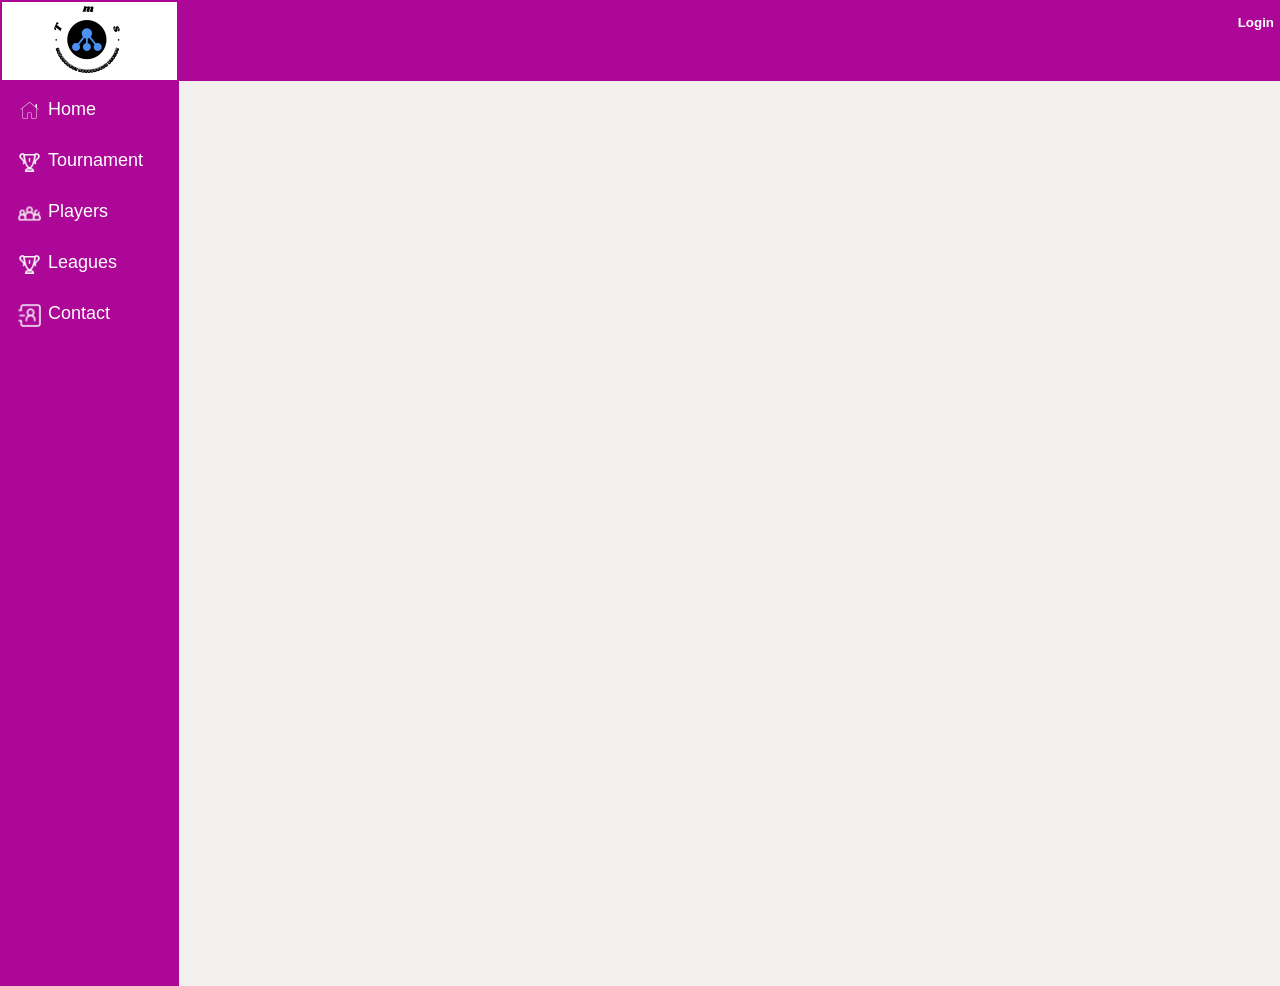
<file: src/main/resources/static/index.html>
<!doctype html><html lang="en"><head><meta charset="utf-8"/><link rel="icon" href="./favicon.ico"/><meta name="viewport" content="width=device-width,initial-scale=1"/><meta name="theme-color" content="#000000"/><meta name="description" content="Web site created using create-react-app"/><link rel="apple-touch-icon" href="./logo192.png"/><link rel="manifest" href="./manifest.json"/><title>TMS</title><script defer="defer" src="./static/js/main.8038b21d.js"></script><link href="./static/css/main.5a186dc1.css" rel="stylesheet"></head><body><noscript>You need to enable JavaScript to run this app.</noscript><div id="root"></div></body></html>
</file>
<file: src/main/resources/static/static/css/main.5a186dc1.css>
@charset "UTF-8";body{-webkit-font-smoothing:antialiased;-moz-osx-font-smoothing:grayscale;background-color:#f1f0ed;font-family:-apple-system,BlinkMacSystemFont,Segoe UI,Roboto,Oxygen,Ubuntu,Cantarell,Fira Sans,Droid Sans,Helvetica Neue,sans-serif;margin:0}code{font-family:source-code-pro,Menlo,Monaco,Consolas,Courier New,monospace}.App{width:100%}.App-logo{height:40vmin;pointer-events:none}@media (prefers-reduced-motion:no-preference){.App-logo{-webkit-animation:App-logo-spin 20s linear infinite;animation:App-logo-spin 20s linear infinite}}.App-header{align-items:center;background-color:#282c34;color:#fff;display:flex;flex-direction:column;font-size:calc(10px + 2vmin);justify-content:center;min-height:100vh}.App-link{color:#61dafb}@-webkit-keyframes App-logo-spin{0%{-webkit-transform:rotate(0deg);transform:rotate(0deg)}to{-webkit-transform:rotate(1turn);transform:rotate(1turn)}}@keyframes App-logo-spin{0%{-webkit-transform:rotate(0deg);transform:rotate(0deg)}to{-webkit-transform:rotate(1turn);transform:rotate(1turn)}}.home-header-cls{background-color:#ad0798;float:left;height:76px;padding-top:5px;width:100%}.menucls{float:left;width:14%}.contentcls{float:right;width:86%}.primary-menu{-webkit-margin-before:0!important;-webkit-margin-after:0!important;-webkit-padding-start:0!important;background-color:#ad0798;border:2px solid #ad0798;color:#fff;font-size:18px;height:100vh;margin-block-end:0!important;margin-block-start:0!important;padding-inline-start:0!important}.primary-menu li{cursor:pointer;list-style-type:none;padding:15px;position:relative}.primary-menu li:hover{background-color:#5c5c5e}.primary-menu a{color:#fff;text-decoration:none}.menu-icon-cls{float:left;margin-right:6px}.menu-icon-cls img{height:25px}.search-tms{border-radius:20px;float:right;padding:6px;width:300px}.button-tms-primary{background-color:#ad0798}.button-tms-primary,.button-tms-secondary{border:0 solid #fff;border-radius:4px;color:#fff;cursor:pointer;font-weight:700;padding:6px}.button-tms-secondary{background-color:red}.logoCls{-webkit-padding-start:0!important;-webkit-margin-before:0!important;-webkit-margin-after:0!important;background-color:#fff;border:2px solid #ad0798;list-style-type:none;margin-block-end:0!important;margin-block-start:0!important;padding-inline-start:0!important}.tn-main-cls{background-color:#fff;float:left;margin:10px 20px 20px;padding:5px;width:82%}.cmp-main-cls{float:left;margin:4px;width:98%}.logoCls li{margin-left:47px;padding:3px}.input-label-cls{float:left;font-weight:600;margin-right:10px;margin-top:3px}.file-cmp-cls,.input-cmp-cls{float:left}.file-cmp-cls button{padding:6px}.input-text-area,.input-tms{border:1px solid #1b1b1b;border-radius:3px;padding:6px}.input-text-area{height:80px}.input-date-cls{padding:6px}.input-date-cls,.input-drop-down-cls{border:1px solid #1b1b1b;border-radius:3px;width:100%}.input-drop-down-cls div div{padding:3px!important}.popup_overlay{background-color:#000;color:#fff;display:none;filter:alpha(opacity=80);font-size:20px;height:120%;left:0;-moz-opacity:.8;opacity:.8;position:absolute;text-align:center;top:0;width:100%;z-index:1001}.login-popup_content{background-color:#fff;border:2px solid #ad0798;color:#1b1b1b;display:none;height:auto;left:30%;overflow:auto;padding:16px;position:absolute;top:10%;width:50%;z-index:1002}.full-name-cls{color:#fff;float:left;font-size:28px;font-weight:700;padding-left:4px;width:31%}.tm-div-cls{background-color:#fff;border-bottom:1px solid #ccc;padding-bottom:10px;width:100%}.tm-div-cls div{padding:5px;width:100%}.tn-label-cls{font-weight:600;margin-right:2px}.tn-label-cls a{text-decoration:none}.value-span-cls{font-size:13px}.span-speraton-cls{border-right:1px solid #7e7d7d;margin-left:10px;margin-right:10px}.title-header-cls{border-bottom:1px solid #ccc;font-size:25px;margin-bottom:10px;padding-bottom:10px}.tn-logo-cls{margin-right:15px;text-decoration:none}.tn-logo-cls img{height:40px}.form-title-cls{border-bottom:1px solid #ccc;float:left;font-size:20px;padding-bottom:4px;width:100%}.popup-header{background-color:#ad0798;border-bottom:1.5px solid #ccc;color:#fff;font-size:21px;margin-bottom:5px;padding-bottom:5px}.popup-content,.popup-header{float:left;padding-left:5px;width:99%}.popup-content{color:#1b1b1b;font-size:17px;padding-bottom:20px;padding-top:5px}.warn-popup_content{background-color:#fff;border:2px solid #ad0798;display:none;height:auto;left:42%;padding-bottom:5px;position:absolute;top:35%;width:50%;z-index:1002}.label-mandate{color:red;margin-left:2px}.form-error-cls{word-wrap:break-word;color:red}.load-mask-content-cls{left:50%;position:absolute;top:50%;-webkit-transform:translate(-50%,-50%);transform:translate(-50%,-50%)}.error-page-cls{font-size:25px;margin-top:20px;text-align:center}.join-btn-cls{background-color:#ad0798;border:1px solid #ad0798}.popup_backgroud{background-color:#000;color:#fff;filter:alpha(opacity=80);font-size:20px;height:120%;left:0;-moz-opacity:.8;opacity:.94;position:absolute;top:0;width:100%;z-index:1001}.message-popup_content{background-color:#fff;border:2px solid #ad0798;border-radius:10px;color:#1b1b1b;display:none;height:auto;left:30%;overflow:auto;padding:15px;position:absolute;top:1%;width:50%;z-index:1002}.message-close-icon{background-color:#ad0798;border:1px solid #ad0798;border-radius:25px;border-radius:15px;color:#fff;cursor:pointer;float:right;font-size:13px;font-weight:600;padding-bottom:4px;padding-left:8px;padding-right:8px}.message-success-icon{background-color:green;border:1px solid green;border-radius:25px;border-radius:22px}.message-error-icon,.message-success-icon{color:#fff;cursor:pointer;font-weight:600;padding:0 4px 2px 6px}.message-error-icon{background-color:red;border:1px solid red;border-radius:25px;border-radius:22px}.react-datepicker__month-read-view--down-arrow,.react-datepicker__month-year-read-view--down-arrow,.react-datepicker__navigation-icon:before,.react-datepicker__year-read-view--down-arrow{border-color:#ccc;border-style:solid;border-width:3px 3px 0 0;content:"";display:block;height:9px;position:absolute;top:6px;width:9px}.react-datepicker-popper[data-placement^=bottom] .react-datepicker__triangle,.react-datepicker-popper[data-placement^=top] .react-datepicker__triangle{margin-left:-4px;position:absolute;width:0}.react-datepicker-popper[data-placement^=bottom] .react-datepicker__triangle:after,.react-datepicker-popper[data-placement^=bottom] .react-datepicker__triangle:before,.react-datepicker-popper[data-placement^=top] .react-datepicker__triangle:after,.react-datepicker-popper[data-placement^=top] .react-datepicker__triangle:before{border:8px solid transparent;box-sizing:initial;content:"";height:0;left:-8px;position:absolute;width:1px;z-index:-1}.react-datepicker-popper[data-placement^=bottom] .react-datepicker__triangle:before,.react-datepicker-popper[data-placement^=top] .react-datepicker__triangle:before{border-bottom-color:#aeaeae}.react-datepicker-popper[data-placement^=bottom] .react-datepicker__triangle{margin-top:-8px;top:0}.react-datepicker-popper[data-placement^=bottom] .react-datepicker__triangle:after,.react-datepicker-popper[data-placement^=bottom] .react-datepicker__triangle:before{border-bottom-color:#f0f0f0;border-top:none}.react-datepicker-popper[data-placement^=bottom] .react-datepicker__triangle:after{top:0}.react-datepicker-popper[data-placement^=bottom] .react-datepicker__triangle:before{border-bottom-color:#aeaeae;top:-1px}.react-datepicker-popper[data-placement^=top] .react-datepicker__triangle{bottom:0;margin-bottom:-8px}.react-datepicker-popper[data-placement^=top] .react-datepicker__triangle:after,.react-datepicker-popper[data-placement^=top] .react-datepicker__triangle:before{border-bottom:none;border-top-color:#fff}.react-datepicker-popper[data-placement^=top] .react-datepicker__triangle:after{bottom:0}.react-datepicker-popper[data-placement^=top] .react-datepicker__triangle:before{border-top-color:#aeaeae;bottom:-1px}.react-datepicker-wrapper{border:0;display:inline-block;padding:0;width:100%}.react-datepicker{background-color:#fff;border:1px solid #aeaeae;border-radius:.3rem;color:#000;display:inline-block;font-family:Helvetica Neue,helvetica,arial,sans-serif;font-size:.8rem;position:relative}.react-datepicker--time-only .react-datepicker__triangle{left:35px}.react-datepicker--time-only .react-datepicker__time-container{border-left:0}.react-datepicker--time-only .react-datepicker__time,.react-datepicker--time-only .react-datepicker__time-box{border-bottom-left-radius:.3rem;border-bottom-right-radius:.3rem}.react-datepicker__triangle{left:50px;position:absolute}.react-datepicker-popper{z-index:1}.react-datepicker-popper[data-placement^=bottom]{padding-top:10px}.react-datepicker-popper[data-placement=bottom-end] .react-datepicker__triangle,.react-datepicker-popper[data-placement=top-end] .react-datepicker__triangle{left:auto;right:50px}.react-datepicker-popper[data-placement^=top]{padding-bottom:10px}.react-datepicker-popper[data-placement^=right]{padding-left:8px}.react-datepicker-popper[data-placement^=right] .react-datepicker__triangle{left:auto;right:42px}.react-datepicker-popper[data-placement^=left]{padding-right:8px}.react-datepicker-popper[data-placement^=left] .react-datepicker__triangle{left:42px;right:auto}.react-datepicker__header{background-color:#f0f0f0;border-bottom:1px solid #aeaeae;border-top-left-radius:.3rem;padding:8px 0;position:relative;text-align:center}.react-datepicker__header--time{padding-bottom:8px;padding-left:5px;padding-right:5px}.react-datepicker__header--time:not(.react-datepicker__header--time--only){border-top-left-radius:0}.react-datepicker__header:not(.react-datepicker__header--has-time-select){border-top-right-radius:.3rem}.react-datepicker__month-dropdown-container--scroll,.react-datepicker__month-dropdown-container--select,.react-datepicker__month-year-dropdown-container--scroll,.react-datepicker__month-year-dropdown-container--select,.react-datepicker__year-dropdown-container--scroll,.react-datepicker__year-dropdown-container--select{display:inline-block;margin:0 2px}.react-datepicker-time__header,.react-datepicker-year-header,.react-datepicker__current-month{color:#000;font-size:.944rem;font-weight:700;margin-top:0}.react-datepicker-time__header{overflow:hidden;text-overflow:ellipsis;white-space:nowrap}.react-datepicker__navigation{align-items:center;background:none;border:none;cursor:pointer;display:flex;height:32px;justify-content:center;overflow:hidden;padding:0;position:absolute;text-align:center;text-indent:-999em;top:2px;width:32px;z-index:1}.react-datepicker__navigation--previous{left:2px}.react-datepicker__navigation--next{right:2px}.react-datepicker__navigation--next--with-time:not(.react-datepicker__navigation--next--with-today-button){right:85px}.react-datepicker__navigation--years{display:block;margin-left:auto;margin-right:auto;position:relative;top:0}.react-datepicker__navigation--years-previous{top:4px}.react-datepicker__navigation--years-upcoming{top:-4px}.react-datepicker__navigation:hover :before{border-color:#a6a6a6}.react-datepicker__navigation-icon{font-size:20px;position:relative;top:-1px;width:0}.react-datepicker__navigation-icon--next{left:-2px}.react-datepicker__navigation-icon--next:before{left:-7px;-webkit-transform:rotate(45deg);transform:rotate(45deg)}.react-datepicker__navigation-icon--previous{right:-2px}.react-datepicker__navigation-icon--previous:before{right:-7px;-webkit-transform:rotate(225deg);transform:rotate(225deg)}.react-datepicker__month-container{float:left}.react-datepicker__year{margin:.4rem;text-align:center}.react-datepicker__year-wrapper{display:flex;flex-wrap:wrap;max-width:180px}.react-datepicker__year .react-datepicker__year-text{display:inline-block;margin:2px;width:4rem}.react-datepicker__month{margin:.4rem;text-align:center}.react-datepicker__month .react-datepicker__month-text,.react-datepicker__month .react-datepicker__quarter-text{display:inline-block;margin:2px;width:4rem}.react-datepicker__input-time-container{clear:both;float:left;margin:5px 0 10px 15px;text-align:left;width:100%}.react-datepicker__input-time-container .react-datepicker-time__caption,.react-datepicker__input-time-container .react-datepicker-time__input-container{display:inline-block}.react-datepicker__input-time-container .react-datepicker-time__input-container .react-datepicker-time__input{display:inline-block;margin-left:10px}.react-datepicker__input-time-container .react-datepicker-time__input-container .react-datepicker-time__input input{width:auto}.react-datepicker__input-time-container .react-datepicker-time__input-container .react-datepicker-time__input input[type=time]::-webkit-inner-spin-button,.react-datepicker__input-time-container .react-datepicker-time__input-container .react-datepicker-time__input input[type=time]::-webkit-outer-spin-button{-webkit-appearance:none;margin:0}.react-datepicker__input-time-container .react-datepicker-time__input-container .react-datepicker-time__input input[type=time]{-moz-appearance:textfield}.react-datepicker__input-time-container .react-datepicker-time__input-container .react-datepicker-time__delimiter{display:inline-block;margin-left:5px}.react-datepicker__time-container{border-left:1px solid #aeaeae;float:right;width:85px}.react-datepicker__time-container--with-today-button{border:1px solid #aeaeae;border-radius:.3rem;display:inline;position:absolute;right:-72px;top:0}.react-datepicker__time-container .react-datepicker__time{background:#fff;border-bottom-right-radius:.3rem;position:relative}.react-datepicker__time-container .react-datepicker__time .react-datepicker__time-box{border-bottom-right-radius:.3rem;margin:0 auto;overflow-x:hidden;text-align:center;width:85px}.react-datepicker__time-container .react-datepicker__time .react-datepicker__time-box ul.react-datepicker__time-list{box-sizing:initial;height:calc(195px + .85rem);list-style:none;margin:0;overflow-y:scroll;padding-left:0;padding-right:0;width:100%}.react-datepicker__time-container .react-datepicker__time .react-datepicker__time-box ul.react-datepicker__time-list li.react-datepicker__time-list-item{height:30px;padding:5px 10px;white-space:nowrap}.react-datepicker__time-container .react-datepicker__time .react-datepicker__time-box ul.react-datepicker__time-list li.react-datepicker__time-list-item:hover{background-color:#f0f0f0;cursor:pointer}.react-datepicker__time-container .react-datepicker__time .react-datepicker__time-box ul.react-datepicker__time-list li.react-datepicker__time-list-item--selected{background-color:#216ba5;color:#fff;font-weight:700}.react-datepicker__time-container .react-datepicker__time .react-datepicker__time-box ul.react-datepicker__time-list li.react-datepicker__time-list-item--selected:hover{background-color:#216ba5}.react-datepicker__time-container .react-datepicker__time .react-datepicker__time-box ul.react-datepicker__time-list li.react-datepicker__time-list-item--disabled{color:#ccc}.react-datepicker__time-container .react-datepicker__time .react-datepicker__time-box ul.react-datepicker__time-list li.react-datepicker__time-list-item--disabled:hover{background-color:initial;cursor:default}.react-datepicker__week-number{color:#ccc;display:inline-block;line-height:1.7rem;margin:.166rem;text-align:center;width:1.7rem}.react-datepicker__week-number.react-datepicker__week-number--clickable{cursor:pointer}.react-datepicker__week-number.react-datepicker__week-number--clickable:hover{background-color:#f0f0f0;border-radius:.3rem}.react-datepicker__day-names,.react-datepicker__week{white-space:nowrap}.react-datepicker__day-names{margin-bottom:-8px}.react-datepicker__day,.react-datepicker__day-name,.react-datepicker__time-name{color:#000;display:inline-block;line-height:1.7rem;margin:.166rem;text-align:center;width:1.7rem}.react-datepicker__month--in-range,.react-datepicker__month--in-selecting-range,.react-datepicker__month--selected,.react-datepicker__quarter--in-range,.react-datepicker__quarter--in-selecting-range,.react-datepicker__quarter--selected{background-color:#216ba5;border-radius:.3rem;color:#fff}.react-datepicker__month--in-range:hover,.react-datepicker__month--in-selecting-range:hover,.react-datepicker__month--selected:hover,.react-datepicker__quarter--in-range:hover,.react-datepicker__quarter--in-selecting-range:hover,.react-datepicker__quarter--selected:hover{background-color:#1d5d90}.react-datepicker__month--disabled,.react-datepicker__quarter--disabled{color:#ccc;pointer-events:none}.react-datepicker__month--disabled:hover,.react-datepicker__quarter--disabled:hover{background-color:initial;cursor:default}.react-datepicker__day,.react-datepicker__month-text,.react-datepicker__quarter-text,.react-datepicker__year-text{cursor:pointer}.react-datepicker__day:hover,.react-datepicker__month-text:hover,.react-datepicker__quarter-text:hover,.react-datepicker__year-text:hover{background-color:#f0f0f0;border-radius:.3rem}.react-datepicker__day--today,.react-datepicker__month-text--today,.react-datepicker__quarter-text--today,.react-datepicker__year-text--today{font-weight:700}.react-datepicker__day--highlighted,.react-datepicker__month-text--highlighted,.react-datepicker__quarter-text--highlighted,.react-datepicker__year-text--highlighted{background-color:#3dcc4a;border-radius:.3rem;color:#fff}.react-datepicker__day--highlighted:hover,.react-datepicker__month-text--highlighted:hover,.react-datepicker__quarter-text--highlighted:hover,.react-datepicker__year-text--highlighted:hover{background-color:#32be3f}.react-datepicker__day--highlighted-custom-1,.react-datepicker__month-text--highlighted-custom-1,.react-datepicker__quarter-text--highlighted-custom-1,.react-datepicker__year-text--highlighted-custom-1{color:#f0f}.react-datepicker__day--highlighted-custom-2,.react-datepicker__month-text--highlighted-custom-2,.react-datepicker__quarter-text--highlighted-custom-2,.react-datepicker__year-text--highlighted-custom-2{color:green}.react-datepicker__day--in-range,.react-datepicker__day--in-selecting-range,.react-datepicker__day--selected,.react-datepicker__month-text--in-range,.react-datepicker__month-text--in-selecting-range,.react-datepicker__month-text--selected,.react-datepicker__quarter-text--in-range,.react-datepicker__quarter-text--in-selecting-range,.react-datepicker__quarter-text--selected,.react-datepicker__year-text--in-range,.react-datepicker__year-text--in-selecting-range,.react-datepicker__year-text--selected{background-color:#216ba5;border-radius:.3rem;color:#fff}.react-datepicker__day--in-range:hover,.react-datepicker__day--in-selecting-range:hover,.react-datepicker__day--selected:hover,.react-datepicker__month-text--in-range:hover,.react-datepicker__month-text--in-selecting-range:hover,.react-datepicker__month-text--selected:hover,.react-datepicker__quarter-text--in-range:hover,.react-datepicker__quarter-text--in-selecting-range:hover,.react-datepicker__quarter-text--selected:hover,.react-datepicker__year-text--in-range:hover,.react-datepicker__year-text--in-selecting-range:hover,.react-datepicker__year-text--selected:hover{background-color:#1d5d90}.react-datepicker__day--keyboard-selected,.react-datepicker__month-text--keyboard-selected,.react-datepicker__quarter-text--keyboard-selected,.react-datepicker__year-text--keyboard-selected{background-color:#2579ba;border-radius:.3rem;color:#fff}.react-datepicker__day--keyboard-selected:hover,.react-datepicker__month-text--keyboard-selected:hover,.react-datepicker__quarter-text--keyboard-selected:hover,.react-datepicker__year-text--keyboard-selected:hover{background-color:#1d5d90}.react-datepicker__day--in-selecting-range:not(.react-datepicker__day--in-range,.react-datepicker__month-text--in-range,.react-datepicker__quarter-text--in-range,.react-datepicker__year-text--in-range),.react-datepicker__month-text--in-selecting-range:not(.react-datepicker__day--in-range,.react-datepicker__month-text--in-range,.react-datepicker__quarter-text--in-range,.react-datepicker__year-text--in-range),.react-datepicker__quarter-text--in-selecting-range:not(.react-datepicker__day--in-range,.react-datepicker__month-text--in-range,.react-datepicker__quarter-text--in-range,.react-datepicker__year-text--in-range),.react-datepicker__year-text--in-selecting-range:not(.react-datepicker__day--in-range,.react-datepicker__month-text--in-range,.react-datepicker__quarter-text--in-range,.react-datepicker__year-text--in-range){background-color:rgba(33,107,165,.5)}.react-datepicker__month--selecting-range .react-datepicker__day--in-range:not(.react-datepicker__day--in-selecting-range,.react-datepicker__month-text--in-selecting-range,.react-datepicker__quarter-text--in-selecting-range,.react-datepicker__year-text--in-selecting-range),.react-datepicker__month--selecting-range .react-datepicker__month-text--in-range:not(.react-datepicker__day--in-selecting-range,.react-datepicker__month-text--in-selecting-range,.react-datepicker__quarter-text--in-selecting-range,.react-datepicker__year-text--in-selecting-range),.react-datepicker__month--selecting-range .react-datepicker__quarter-text--in-range:not(.react-datepicker__day--in-selecting-range,.react-datepicker__month-text--in-selecting-range,.react-datepicker__quarter-text--in-selecting-range,.react-datepicker__year-text--in-selecting-range),.react-datepicker__month--selecting-range .react-datepicker__year-text--in-range:not(.react-datepicker__day--in-selecting-range,.react-datepicker__month-text--in-selecting-range,.react-datepicker__quarter-text--in-selecting-range,.react-datepicker__year-text--in-selecting-range){background-color:#f0f0f0;color:#000}.react-datepicker__day--disabled,.react-datepicker__month-text--disabled,.react-datepicker__quarter-text--disabled,.react-datepicker__year-text--disabled{color:#ccc;cursor:default}.react-datepicker__day--disabled:hover,.react-datepicker__month-text--disabled:hover,.react-datepicker__quarter-text--disabled:hover,.react-datepicker__year-text--disabled:hover{background-color:initial}.react-datepicker__month-text.react-datepicker__month--in-range:hover,.react-datepicker__month-text.react-datepicker__month--selected:hover,.react-datepicker__month-text.react-datepicker__quarter--in-range:hover,.react-datepicker__month-text.react-datepicker__quarter--selected:hover,.react-datepicker__quarter-text.react-datepicker__month--in-range:hover,.react-datepicker__quarter-text.react-datepicker__month--selected:hover,.react-datepicker__quarter-text.react-datepicker__quarter--in-range:hover,.react-datepicker__quarter-text.react-datepicker__quarter--selected:hover{background-color:#216ba5}.react-datepicker__month-text:hover,.react-datepicker__quarter-text:hover{background-color:#f0f0f0}.react-datepicker__input-container{display:inline-block;position:relative;width:100%}.react-datepicker__month-read-view,.react-datepicker__month-year-read-view,.react-datepicker__year-read-view{border:1px solid transparent;border-radius:.3rem;position:relative}.react-datepicker__month-read-view:hover,.react-datepicker__month-year-read-view:hover,.react-datepicker__year-read-view:hover{cursor:pointer}.react-datepicker__month-read-view:hover .react-datepicker__month-read-view--down-arrow,.react-datepicker__month-read-view:hover .react-datepicker__year-read-view--down-arrow,.react-datepicker__month-year-read-view:hover .react-datepicker__month-read-view--down-arrow,.react-datepicker__month-year-read-view:hover .react-datepicker__year-read-view--down-arrow,.react-datepicker__year-read-view:hover .react-datepicker__month-read-view--down-arrow,.react-datepicker__year-read-view:hover .react-datepicker__year-read-view--down-arrow{border-top-color:#b3b3b3}.react-datepicker__month-read-view--down-arrow,.react-datepicker__month-year-read-view--down-arrow,.react-datepicker__year-read-view--down-arrow{right:-16px;top:0;-webkit-transform:rotate(135deg);transform:rotate(135deg)}.react-datepicker__month-dropdown,.react-datepicker__month-year-dropdown,.react-datepicker__year-dropdown{background-color:#f0f0f0;border:1px solid #aeaeae;border-radius:.3rem;left:25%;position:absolute;text-align:center;top:30px;width:50%;z-index:1}.react-datepicker__month-dropdown:hover,.react-datepicker__month-year-dropdown:hover,.react-datepicker__year-dropdown:hover{cursor:pointer}.react-datepicker__month-dropdown--scrollable,.react-datepicker__month-year-dropdown--scrollable,.react-datepicker__year-dropdown--scrollable{height:150px;overflow-y:scroll}.react-datepicker__month-option,.react-datepicker__month-year-option,.react-datepicker__year-option{display:block;line-height:20px;margin-left:auto;margin-right:auto;width:100%}.react-datepicker__month-option:first-of-type,.react-datepicker__month-year-option:first-of-type,.react-datepicker__year-option:first-of-type{border-top-left-radius:.3rem;border-top-right-radius:.3rem}.react-datepicker__month-option:last-of-type,.react-datepicker__month-year-option:last-of-type,.react-datepicker__year-option:last-of-type{border-bottom-left-radius:.3rem;border-bottom-right-radius:.3rem;-webkit-user-select:none;user-select:none}.react-datepicker__month-option:hover,.react-datepicker__month-year-option:hover,.react-datepicker__year-option:hover{background-color:#ccc}.react-datepicker__month-option:hover .react-datepicker__navigation--years-upcoming,.react-datepicker__month-year-option:hover .react-datepicker__navigation--years-upcoming,.react-datepicker__year-option:hover .react-datepicker__navigation--years-upcoming{border-bottom-color:#b3b3b3}.react-datepicker__month-option:hover .react-datepicker__navigation--years-previous,.react-datepicker__month-year-option:hover .react-datepicker__navigation--years-previous,.react-datepicker__year-option:hover .react-datepicker__navigation--years-previous{border-top-color:#b3b3b3}.react-datepicker__month-option--selected,.react-datepicker__month-year-option--selected,.react-datepicker__year-option--selected{left:15px;position:absolute}.react-datepicker__close-icon{background-color:initial;border:0;cursor:pointer;display:table-cell;height:100%;outline:0;padding:0 6px 0 0;position:absolute;right:0;top:0;vertical-align:middle}.react-datepicker__close-icon:after{background-color:#216ba5;border-radius:50%;color:#fff;content:"×";cursor:pointer;display:table-cell;font-size:12px;height:16px;line-height:1;padding:2px;text-align:center;vertical-align:middle;width:16px}.react-datepicker__today-button{background:#f0f0f0;border-top:1px solid #aeaeae;clear:left;cursor:pointer;font-weight:700;padding:5px 0;text-align:center}.react-datepicker__portal{align-items:center;background-color:rgba(0,0,0,.8);display:flex;height:100vh;justify-content:center;left:0;position:fixed;top:0;width:100vw;z-index:2147483647}.react-datepicker__portal .react-datepicker__day,.react-datepicker__portal .react-datepicker__day-name,.react-datepicker__portal .react-datepicker__time-name{line-height:3rem;width:3rem}@media (max-height:550px),(max-width:400px){.react-datepicker__portal .react-datepicker__day,.react-datepicker__portal .react-datepicker__day-name,.react-datepicker__portal .react-datepicker__time-name{line-height:2rem;width:2rem}}.react-datepicker__portal .react-datepicker-time__header,.react-datepicker__portal .react-datepicker__current-month{font-size:1.44rem}.Dropdown-root{position:relative}.Dropdown-control{background-color:#fff;border:1px solid #ccc;border-radius:2px;box-sizing:border-box;color:#333;cursor:default;outline:none;overflow:hidden;padding:8px 52px 8px 10px;position:relative;transition:all .2s ease}.Dropdown-control:hover{box-shadow:0 1px 0 rgba(0,0,0,.06)}.Dropdown-arrow{border-color:#999 transparent transparent;border-style:solid;border-width:5px 5px 0;content:" ";display:block;height:0;margin-top:-ceil(2.5);position:absolute;right:10px;top:14px;width:0}.is-open .Dropdown-arrow{border-color:transparent transparent #999;border-width:0 5px 5px}.Dropdown-menu{-webkit-overflow-scrolling:touch;background-color:#fff;border:1px solid #ccc;box-shadow:0 1px 0 rgba(0,0,0,.06);box-sizing:border-box;margin-top:-1px;max-height:200px;overflow-y:auto;position:absolute;top:100%;width:100%;z-index:1000}.Dropdown-menu .Dropdown-group>.Dropdown-title{color:#333;font-weight:700;padding:8px 10px;text-transform:capitalize}.Dropdown-option{box-sizing:border-box;color:rgba(51,51,51,.8);cursor:pointer;display:block;padding:8px 10px}.Dropdown-option:last-child{border-bottom-left-radius:2px;border-bottom-right-radius:2px}.Dropdown-option.is-selected,.Dropdown-option:hover{background-color:#f2f9fc;color:#333}.Dropdown-noresults{box-sizing:border-box;color:#ccc;cursor:default;display:block;padding:8px 10px}.react-tabs{-webkit-tap-highlight-color:transparent}.react-tabs__tab-list{border-bottom:1px solid #aaa;margin:0 0 10px;padding:0}.react-tabs__tab{border:1px solid transparent;border-bottom:none;bottom:-1px;cursor:pointer;display:inline-block;list-style:none;padding:6px 12px;position:relative}.react-tabs__tab--selected{background:#fff;border-color:#aaa;border-radius:5px 5px 0 0;color:#000}.react-tabs__tab--disabled{color:GrayText;cursor:default}.react-tabs__tab:focus{outline:none}.react-tabs__tab:focus:after{background:#fff;bottom:-5px;content:"";height:5px;left:-4px;position:absolute;right:-4px}.react-tabs__tab-panel{display:none}.react-tabs__tab-panel--selected{display:block}
/*# sourceMappingURL=main.5a186dc1.css.map*/
</file>
